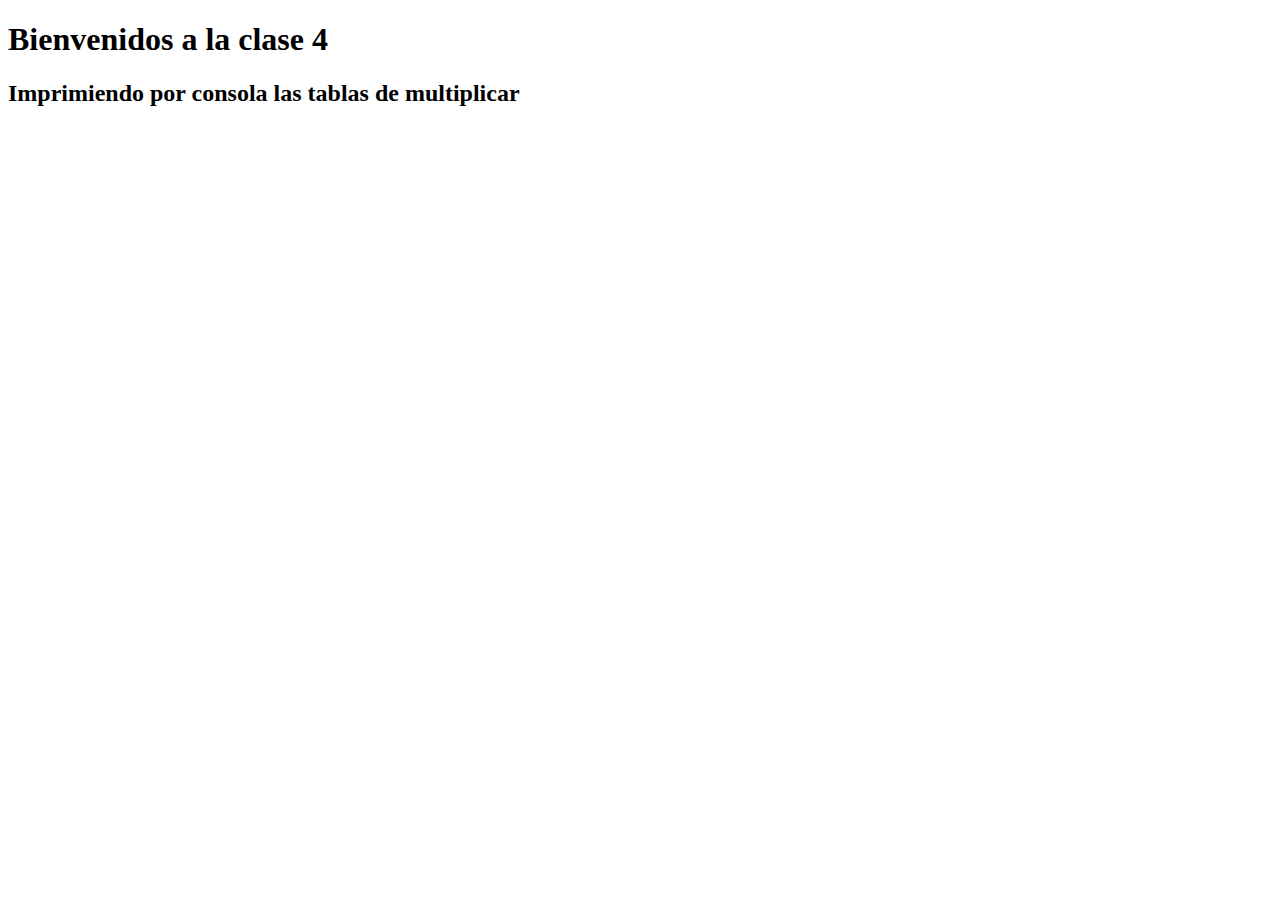
<file: clase03/clase03/index.html>
<!DOCTYPE html>
<html lang="es" dir="ltr">
  <head>
    <meta charset="utf-8">
    <title>Clase 03</title>
  </head>
  <body>
<h1>Bienvenidos a la clase 4</h1>
<h2> Imprimiendo por consola las tablas de multiplicar</h2>
<script src="js/app.js" charset="utf-8"></script>
  </body>
</html>
</file>
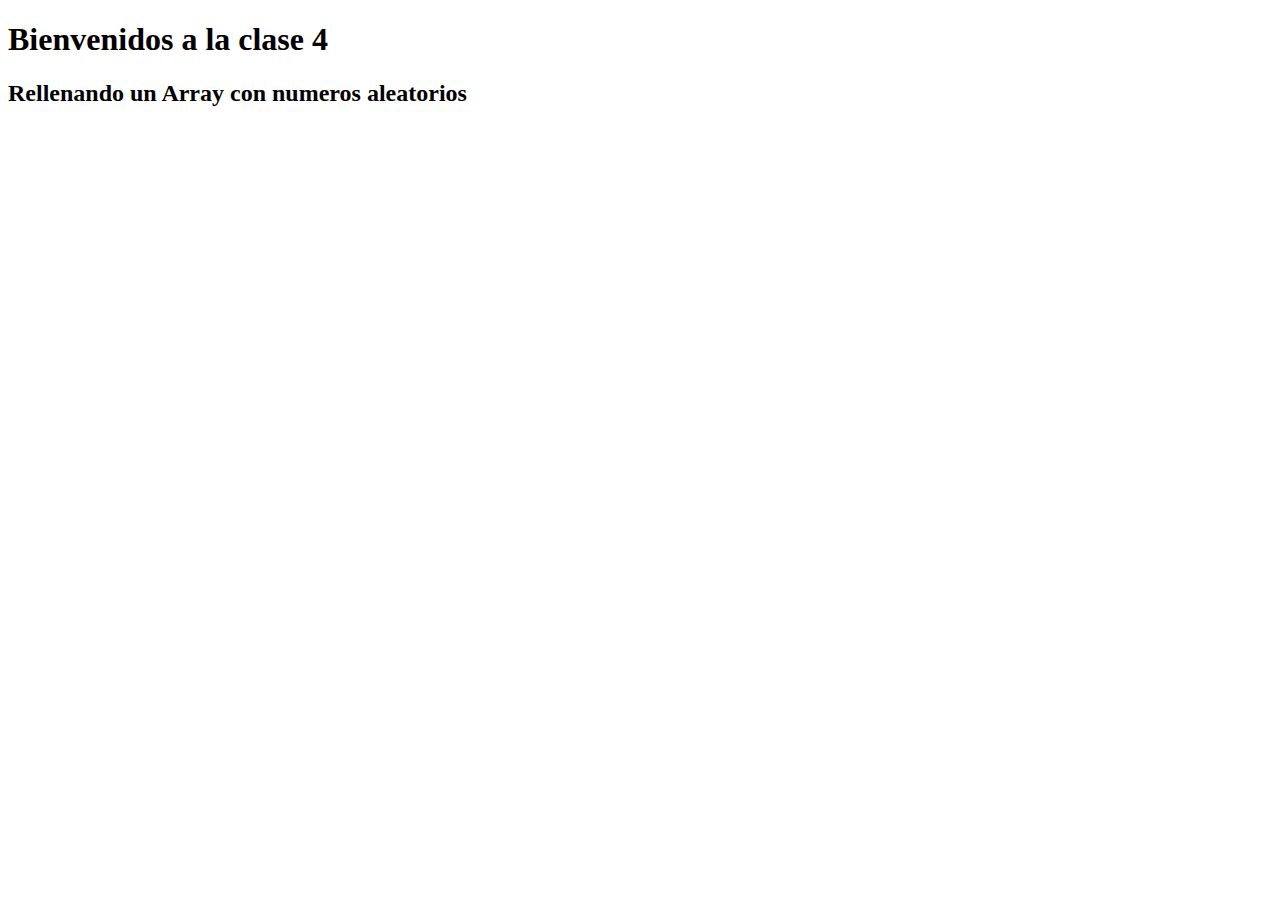
<file: David Reyes 04/clase04/index.html>
<!DOCTYPE html>
<html lang="es" dir="ltr">
  <head>
    <meta charset="utf-8">
    <title>Clase 04 - DW2_2020</title>
  </head>
  <body>
    <h1>Bienvenidos a la clase 4</h1>
    <h2> Rellenando un Array con numeros aleatorios</h2>
  <script src="js/app.js" charset="utf-8"></script>
  </body>
</html>
</file>
